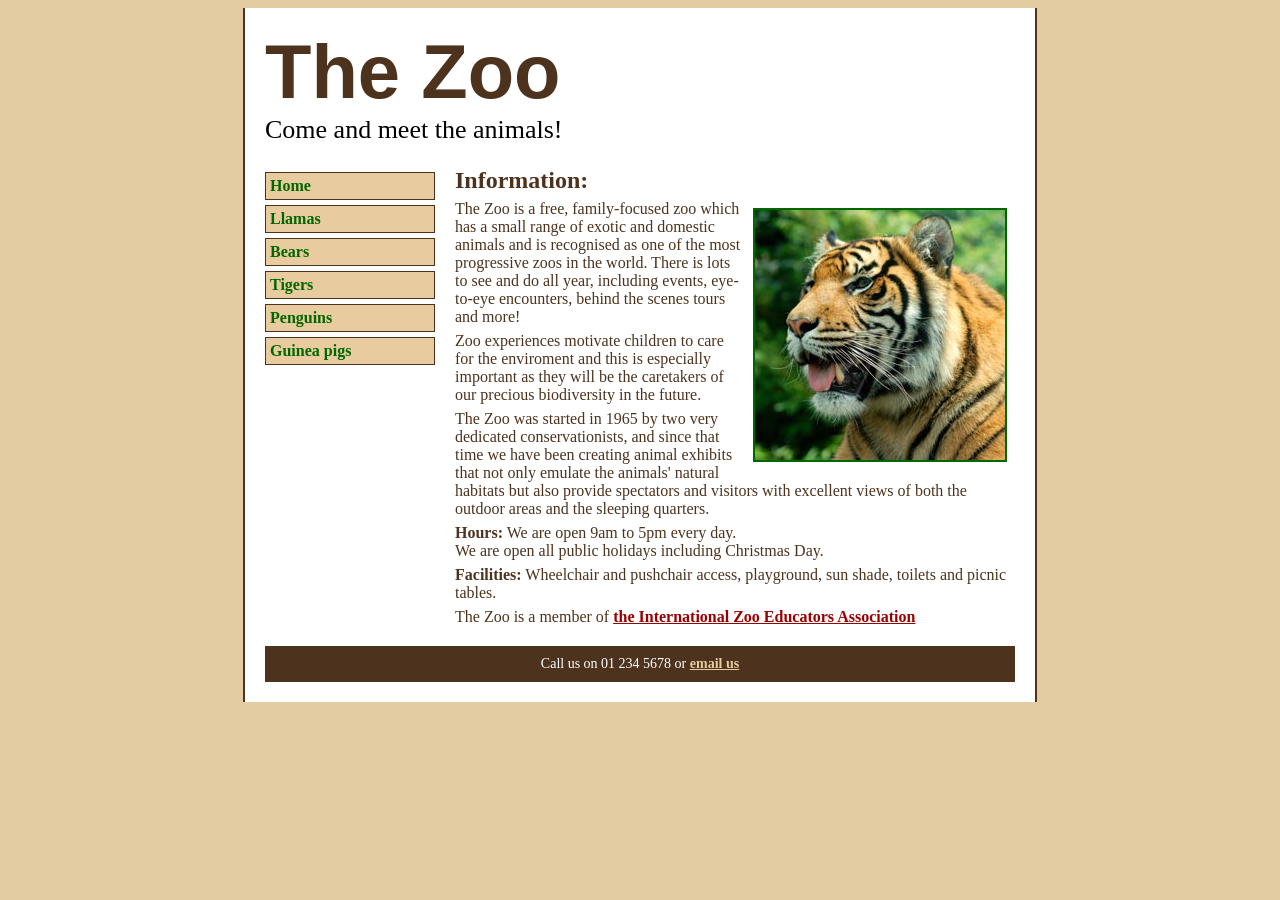
<file: index.html>
<!DOCTYPE html>
<html>
    <head>
        <title>The Zoo: Welcome!</title>
        <link href="zoo-styles.css" rel="stylesheet" type="text/css"/>
    </head>
    <body>
        <!--CONTAINER SECTION BEGINS HERE-->
        <div id="container">
            <!--HEADER SECTION BEGINS HERE-->
            <div id="header">
                <h1>The Zoo</h1>
                <h2>Come and meet the animals!</h2>
            </div><!--HEADER SECTION ENDS HERE-->

            <!--MENU SECTION STARTS HERE-->
            <div id="menu">
                <ul>
                    <li><a href="index.html">Home</a></li>
                    <li><a href="llamas.html">Llamas</a></li>
                    <li><a href="bears.html">Bears</a></li>
                    <li><a href="tigers.html">Tigers</a></li>
                    <li><a href="penguins.html">Penguins</a></li>
                    <li><a href="guinea_pigs.html">Guinea pigs</a></li>
                </ul>
            </div><!--MENU SECTION ENDS HERE-->
        
            <!--MAIN SECTION STARTS HERE-->
            <div id="main">
                <h3>Information:</h3>
                <p><img src="images/tiger.jpg" width="250" height="250" alt="Tiger"class="rightfloat"/>The Zoo is a free, family-focused zoo which has a small range of exotic and domestic animals and is recognised as one of the most progressive zoos in the world. There is lots to see and do all year, including events, eye-to-eye encounters, behind the scenes tours and more!</p>

                <p>Zoo experiences motivate children to care for the enviroment and this is especially important as they will be the caretakers of our precious biodiversity in the future.</p>

                <p>The Zoo was started in 1965 by two very dedicated conservationists, and since that time we have been creating animal exhibits that not only emulate the animals' natural habitats but also provide spectators and visitors with excellent views of both the outdoor areas and the sleeping quarters.</p>

                <p><strong>Hours:</strong> We are open 9am to 5pm every day. 
                <br>We are open all public holidays including Christmas Day.</p>

                <p><strong>Facilities:</strong> Wheelchair and pushchair access, playground, sun shade, toilets and picnic tables.</p>

                <p>The Zoo is a member of <a href="http://izea.net/" target="_blank">the International Zoo Educators Association</a></p>
            </div><!--MAIN SECTION ENDS HERE-->

            <!--FOOTER SECTION STARTS HERE-->
            <div id="footer">
                <p>Call us on 01 234 5678 or <a href="mailto:info@thezoo.com?subject=Contact from the Zoo website">email us</a></p>
            </div><!--FOOTER SECTION ENDS HERE-->
        </div><!--CONTAINER SECTION ENDS HERE-->
    </body>
</html>
</file>
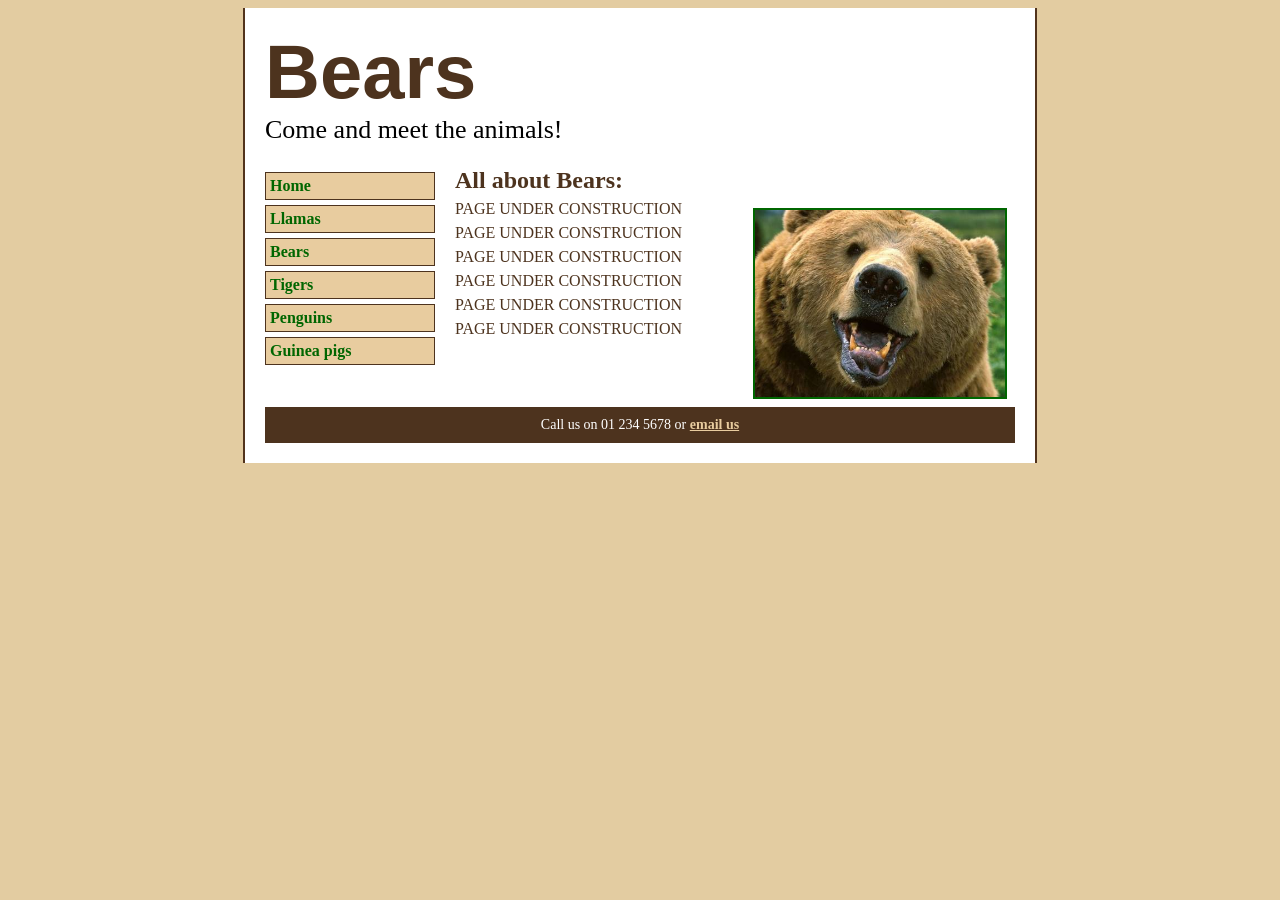
<file: bears.html>
<!DOCTYPE html>
<html>
    <head>
        <title>The Zoo: Bears</title>
        <link href="zoo-styles.css" rel="stylesheet" type="text/css"/>
    </head>
    <body>
        <!--CONTAINER SECTION BEGINS HERE-->
        <div id="container">
            <!--HEADER SECTION BEGINS HERE-->
            <div id="header">
                <h1>Bears</h1>
                <h2>Come and meet the animals!</h2>
            </div><!--HEADER SECTION ENDS HERE-->

            <!--MENU SECTION STARTS HERE-->
            <div id="menu">
                <ul>
                    <li><a href="index.html">Home</a></li>
                    <li><a href="llamas.html">Llamas</a></li>
                    <li><a href="bears.html">Bears</a></li>
                    <li><a href="tigers.html">Tigers</a></li>
                    <li><a href="penguins.html">Penguins</a></li>
                    <li><a href="guinea_pigs.html">Guinea pigs</a></li>
                </ul>
            </div><!--MENU SECTION ENDS HERE-->
        
            <!--MAIN SECTION STARTS HERE-->
            <div id="main">
                <h3>All about Bears:</h3>
                <p><img src="images/bear.jpeg" width="250" alt="Bear"class="rightfloat"/></p>

                <p>PAGE UNDER CONSTRUCTION</p>
                <p>PAGE UNDER CONSTRUCTION</p>
                <p>PAGE UNDER CONSTRUCTION</p>
                <p>PAGE UNDER CONSTRUCTION</p>
                <p>PAGE UNDER CONSTRUCTION</p>
                <p>PAGE UNDER CONSTRUCTION</p>
                
            </div><!--MAIN SECTION ENDS HERE-->

            <!--FOOTER SECTION STARTS HERE-->
            <div id="footer">
                <p>Call us on 01 234 5678 or <a href="mailto:info@thezoo.com?subject=Contact from the Zoo website">email us</a></p>
            </div><!--FOOTER SECTION ENDS HERE-->
        </div><!--CONTAINER SECTION ENDS HERE-->
    </body>
</html>
</file>
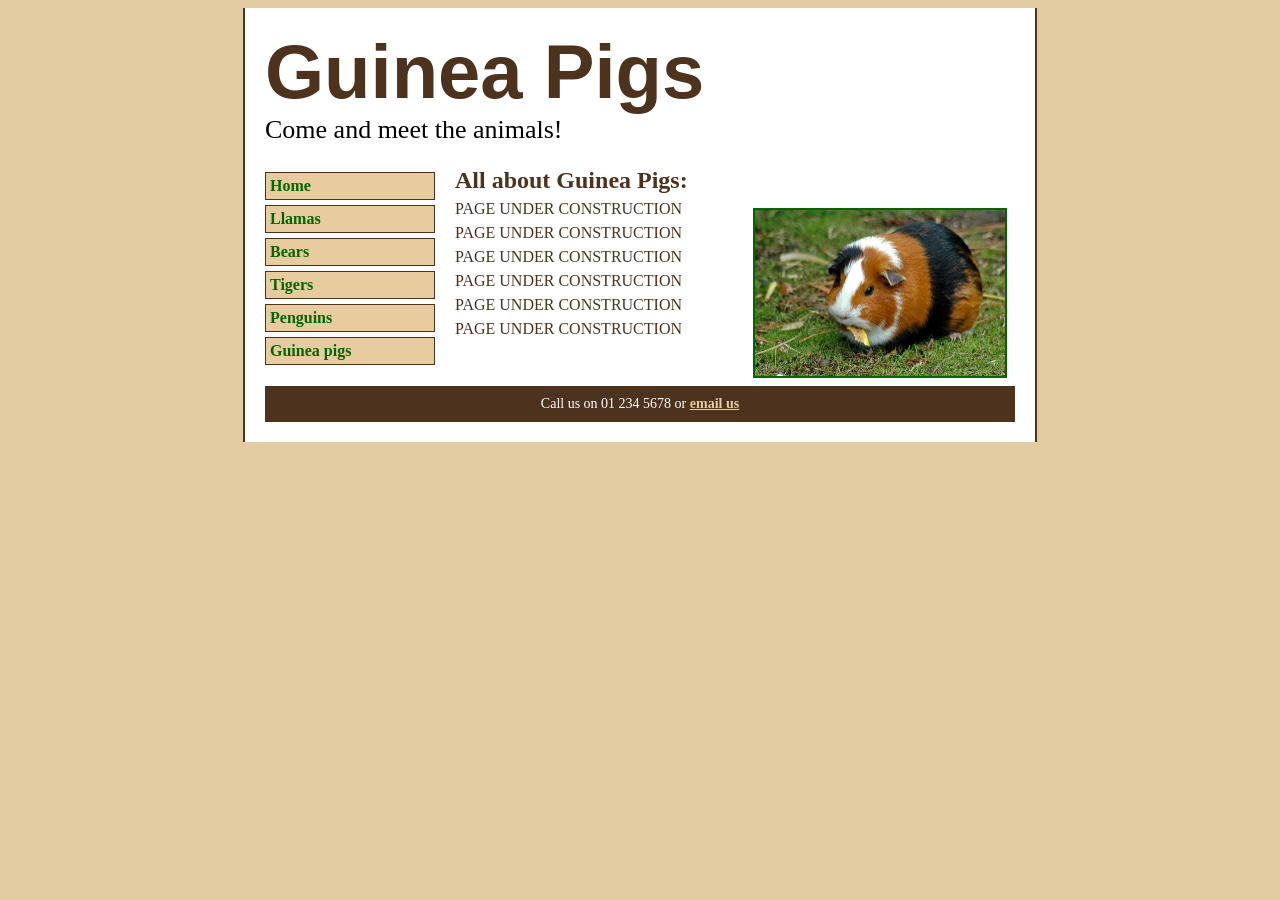
<file: guinea_pigs.html>
<!DOCTYPE html>
<html>
    <head>
        <title>The Zoo: Guinea Pigs</title>
        <link href="zoo-styles.css" rel="stylesheet" type="text/css"/>
    </head>
    <body>
        <!--CONTAINER SECTION BEGINS HERE-->
        <div id="container">
            <!--HEADER SECTION BEGINS HERE-->
            <div id="header">
                <h1>Guinea Pigs</h1>
                <h2>Come and meet the animals!</h2>
            </div><!--HEADER SECTION ENDS HERE-->

            <!--MENU SECTION STARTS HERE-->
            <div id="menu">
                <ul>
                    <li><a href="index.html">Home</a></li>
                    <li><a href="llamas.html">Llamas</a></li>
                    <li><a href="bears.html">Bears</a></li>
                    <li><a href="tigers.html">Tigers</a></li>
                    <li><a href="penguins.html">Penguins</a></li>
                    <li><a href="guinea_pigs.html">Guinea pigs</a></li>
                </ul>
            </div><!--MENU SECTION ENDS HERE-->
        
            <!--MAIN SECTION STARTS HERE-->
            <div id="main">
                <h3>All about Guinea Pigs:</h3>
                <p><img src="images/guinea_pig.jpg" width="250" alt="Guinea Pig"class="rightfloat"/></p>

                <p>PAGE UNDER CONSTRUCTION</p>
                <p>PAGE UNDER CONSTRUCTION</p>
                <p>PAGE UNDER CONSTRUCTION</p>
                <p>PAGE UNDER CONSTRUCTION</p>
                <p>PAGE UNDER CONSTRUCTION</p>
                <p>PAGE UNDER CONSTRUCTION</p>
                
            </div><!--MAIN SECTION ENDS HERE-->

            <!--FOOTER SECTION STARTS HERE-->
            <div id="footer">
                <p>Call us on 01 234 5678 or <a href="mailto:info@thezoo.com?subject=Contact from the Zoo website">email us</a></p>
            </div><!--FOOTER SECTION ENDS HERE-->
        </div><!--CONTAINER SECTION ENDS HERE-->
    </body>
</html>
</file>
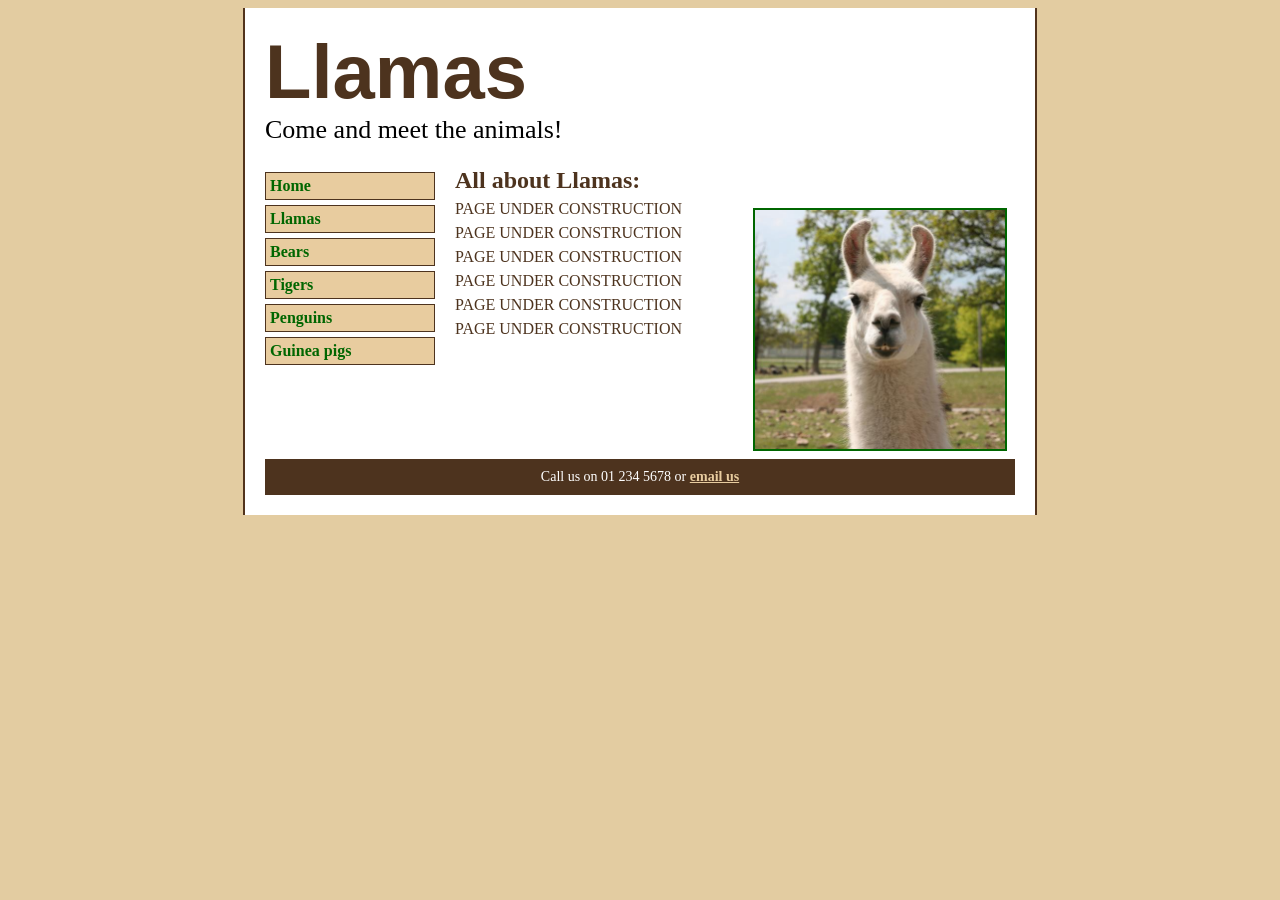
<file: llamas.html>
<!DOCTYPE html>
<html>
    <head>
        <title>The Zoo: Llamas</title>
        <link href="zoo-styles.css" rel="stylesheet" type="text/css"/>
    </head>
    <body>
        <!--CONTAINER SECTION BEGINS HERE-->
        <div id="container">
            <!--HEADER SECTION BEGINS HERE-->
            <div id="header">
                <h1>Llamas</h1>
                <h2>Come and meet the animals!</h2>
            </div><!--HEADER SECTION ENDS HERE-->

            <!--MENU SECTION STARTS HERE-->
            <div id="menu">
                <ul>
                    <li><a href="index.html">Home</a></li>
                    <li><a href="llamas.html">Llamas</a></li>
                    <li><a href="bears.html">Bears</a></li>
                    <li><a href="tigers.html">Tigers</a></li>
                    <li><a href="penguins.html">Penguins</a></li>
                    <li><a href="guinea_pigs.html">Guinea pigs</a></li>
                </ul>
            </div><!--MENU SECTION ENDS HERE-->
        
            <!--MAIN SECTION STARTS HERE-->
            <div id="main">
                <h3>All about Llamas:</h3>
                <p><img src="images/llama.jpg" width="250" alt="Llama"class="rightfloat"/></p>

                <p>PAGE UNDER CONSTRUCTION</p>
                <p>PAGE UNDER CONSTRUCTION</p>
                <p>PAGE UNDER CONSTRUCTION</p>
                <p>PAGE UNDER CONSTRUCTION</p>
                <p>PAGE UNDER CONSTRUCTION</p>
                <p>PAGE UNDER CONSTRUCTION</p>

            </div><!--MAIN SECTION ENDS HERE-->

            <!--FOOTER SECTION STARTS HERE-->
            <div id="footer">
                <p>Call us on 01 234 5678 or <a href="mailto:info@thezoo.com?subject=Contact from the Zoo website">email us</a></p>
            </div><!--FOOTER SECTION ENDS HERE-->
        </div><!--CONTAINER SECTION ENDS HERE-->
    </body>
</html>
</file>
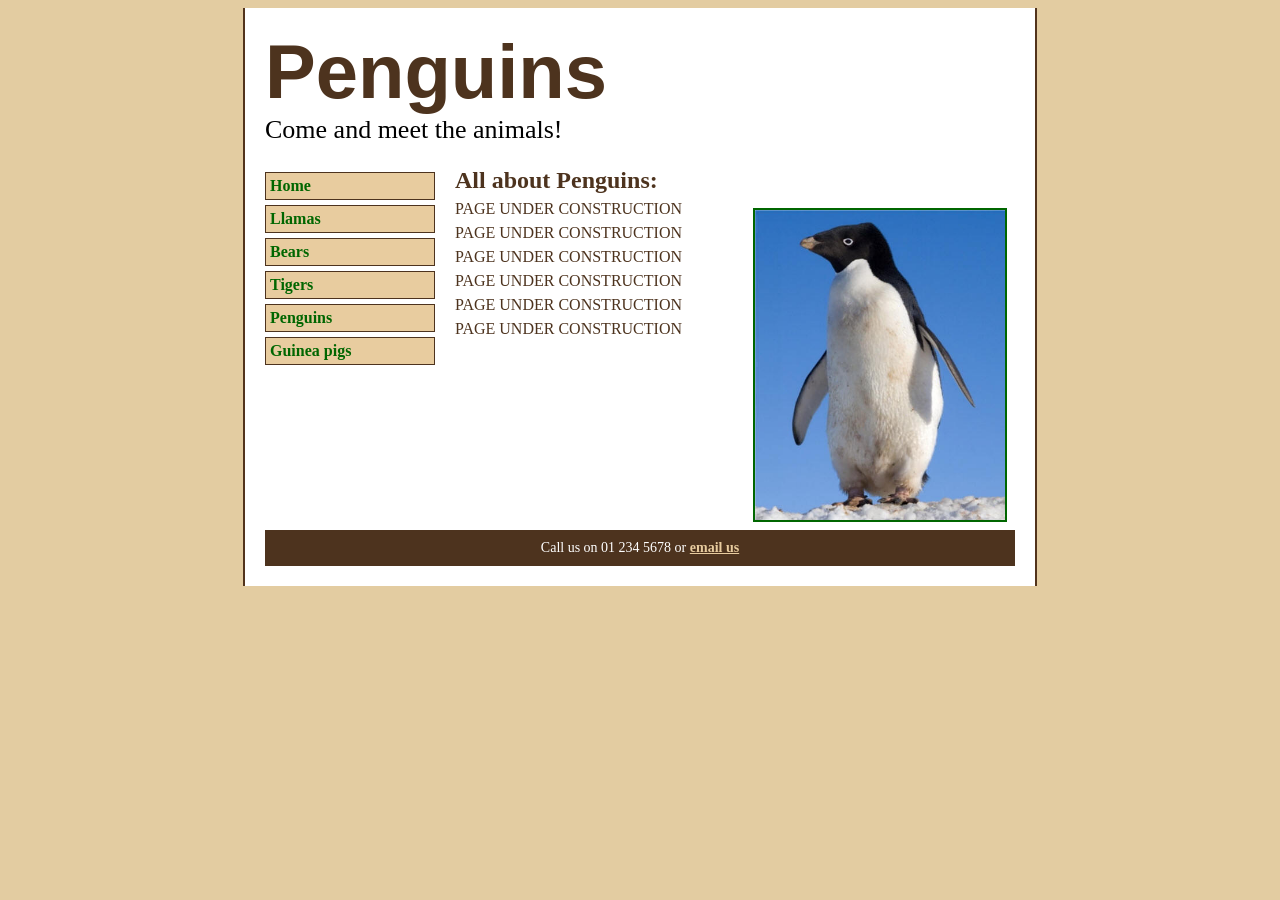
<file: penguins.html>
<!DOCTYPE html>
<html>
    <head>
        <title>The Zoo: Penguins</title>
        <link href="zoo-styles.css" rel="stylesheet" type="text/css"/>
    </head>
    <body>
        <!--CONTAINER SECTION BEGINS HERE-->
        <div id="container">
            <!--HEADER SECTION BEGINS HERE-->
            <div id="header">
                <h1>Penguins</h1>
                <h2>Come and meet the animals!</h2>
            </div><!--HEADER SECTION ENDS HERE-->

            <!--MENU SECTION STARTS HERE-->
            <div id="menu">
                <ul>
                    <li><a href="index.html">Home</a></li>
                    <li><a href="llamas.html">Llamas</a></li>
                    <li><a href="bears.html">Bears</a></li>
                    <li><a href="tigers.html">Tigers</a></li>
                    <li><a href="penguins.html">Penguins</a></li>
                    <li><a href="guinea_pigs.html">Guinea pigs</a></li>
                </ul>
            </div><!--MENU SECTION ENDS HERE-->
        
            <!--MAIN SECTION STARTS HERE-->
            <div id="main">
                <h3>All about Penguins:</h3>
                <p><img src="images/penguin.jpg" width="250" alt="Penguin"class="rightfloat"/></p>

                <p>PAGE UNDER CONSTRUCTION</p>
                <p>PAGE UNDER CONSTRUCTION</p>
                <p>PAGE UNDER CONSTRUCTION</p>
                <p>PAGE UNDER CONSTRUCTION</p>
                <p>PAGE UNDER CONSTRUCTION</p>
                <p>PAGE UNDER CONSTRUCTION</p>

            </div><!--MAIN SECTION ENDS HERE-->

            <!--FOOTER SECTION STARTS HERE-->
            <div id="footer">
                <p>Call us on 01 234 5678 or <a href="mailto:info@thezoo.com?subject=Contact from the Zoo website">email us</a></p>
            </div><!--FOOTER SECTION ENDS HERE-->
        </div><!--CONTAINER SECTION ENDS HERE-->
    </body>
</html>
</file>
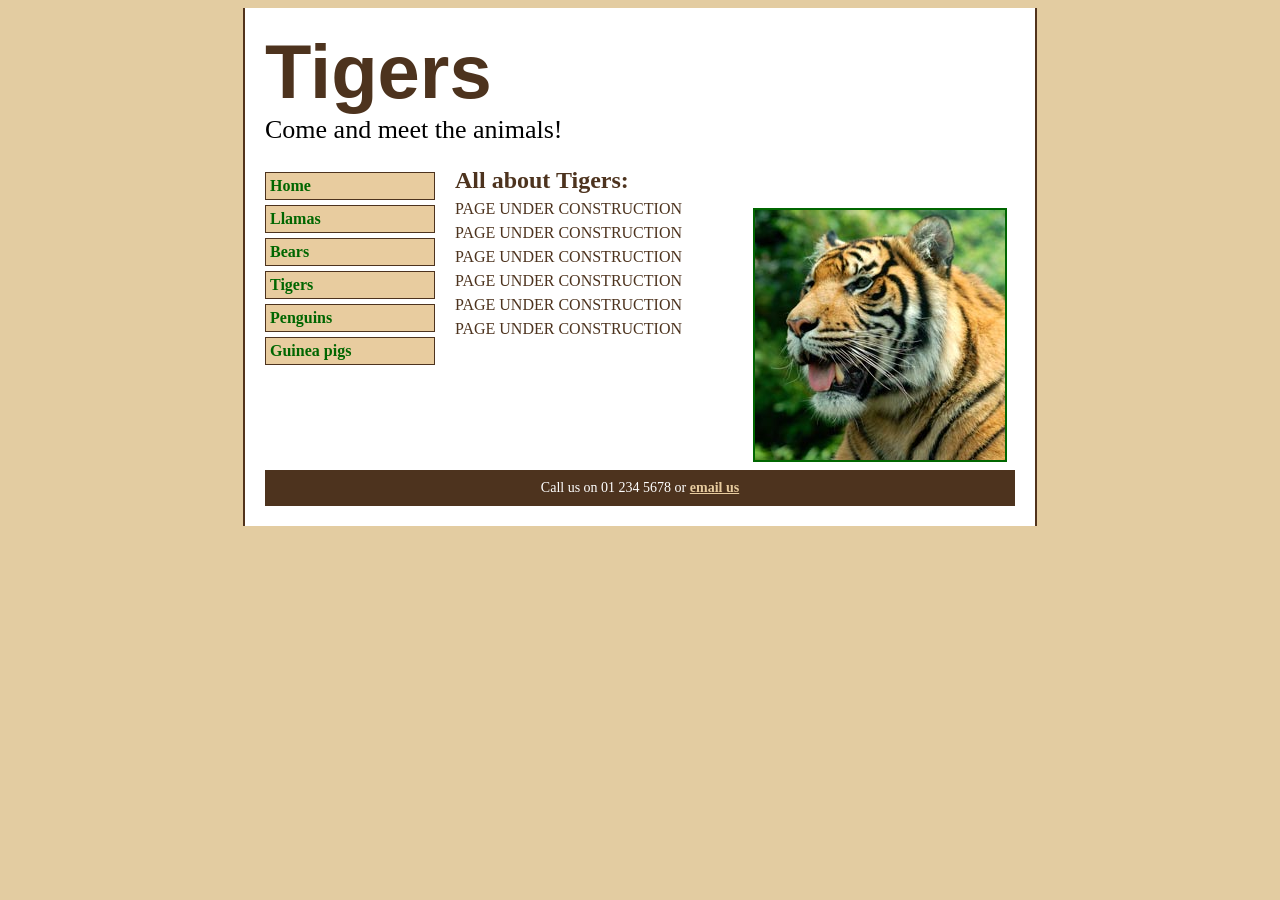
<file: tigers.html>
<!DOCTYPE html>
<html>
    <head>
        <title>The Zoo: Tigers</title>
        <link href="zoo-styles.css" rel="stylesheet" type="text/css"/>
    </head>
    <body>
        <!--CONTAINER SECTION BEGINS HERE-->
        <div id="container">
            <!--HEADER SECTION BEGINS HERE-->
            <div id="header">
                <h1>Tigers</h1>
                <h2>Come and meet the animals!</h2>
            </div><!--HEADER SECTION ENDS HERE-->

            <!--MENU SECTION STARTS HERE-->
            <div id="menu">
                <ul>
                    <li><a href="index.html">Home</a></li>
                    <li><a href="llamas.html">Llamas</a></li>
                    <li><a href="bears.html">Bears</a></li>
                    <li><a href="tigers.html">Tigers</a></li>
                    <li><a href="penguins.html">Penguins</a></li>
                    <li><a href="guinea_pigs.html">Guinea pigs</a></li>
                </ul>
            </div><!--MENU SECTION ENDS HERE-->
        
            <!--MAIN SECTION STARTS HERE-->
            <div id="main">
                <h3>All about Tigers:</h3>
                <p><img src="images/tiger.jpg" width="250" alt="Tiger"class="rightfloat"/></p>

                <p>PAGE UNDER CONSTRUCTION</p>
                <p>PAGE UNDER CONSTRUCTION</p>
                <p>PAGE UNDER CONSTRUCTION</p>
                <p>PAGE UNDER CONSTRUCTION</p>
                <p>PAGE UNDER CONSTRUCTION</p>
                <p>PAGE UNDER CONSTRUCTION</p>

            </div><!--MAIN SECTION ENDS HERE-->

            <!--FOOTER SECTION STARTS HERE-->
            <div id="footer">
                <p>Call us on 01 234 5678 or <a href="mailto:info@thezoo.com?subject=Contact from the Zoo website">email us</a></p>
            </div><!--FOOTER SECTION ENDS HERE-->
        </div><!--CONTAINER SECTION ENDS HERE-->
    </body>
</html>
</file>
<file: zoo-styles.css>
body{
    background-color: #E3CCA1;
}
#container{
    width:750px;
    margin-right: auto;
    margin-left: auto;
    padding:20px;
    background-color: #FFFFFF;
    border-right: solid 2px #52331C;
    border-left: solid 2px #52331C;
}
h1{
    font-family: "Arial Black", Gadget, sans-serif;
    font-size: 76px;
    color: #4D331E;
    margin-top: 0px;
    margin-bottom:0px;
}
h2{
    font-weight: normal;
    margin-top: 0px;
    font-size: 26px;
}
h3{
    font-weight: normal;
    margin-top: 0px;
    font-size: 26px;
    color: #4D331E;
    font-weight: bold;
}
p{
    font-size: 16px;
    color: #4D331E;
    padding: 0px;
    margin-top: 6px;
    margin-bottom: 6px;
}
/*MENU SECTION*/
#menu{
    width:170px;
    float:left;
}
#menu ul{
    list-style: none;
    margin:0px;
    padding:0px;
}
#menu li{
    background-color: #E8CC9f;
    border:1px solid #4D331E;
    margin-top: 5px;
    margin-bottom: 5px;
    padding: 4px;
}
#menu a:link, a:visited{
    color: #060;
    font-weight:bold;
    text-decoration: none;
}
menu a:hover, a:active{
    color: #900;
    text-decoration:underline
}
/*MAIN SECTION*/
#main{
    margin-left: 190px;
}
#main h3{
    color: #4D331E;
    margin-top: 20px;
    margin-bottom: 4px;
    font-size: 24px;
}
#main p{
    font-size: 16px;
    margin-top: 6px;
    margin-bottom: 6px;
}
#main a:link, a:visited{
    color: #900;
    text-decoration: underline;
}
#main a:hover, a:active{
    color: #03C;
}
/*FOOTER SECTION*/
#footer{
    background-color: #4D331E;
    margin-top: 20px;
    clear:both; /*Makes footer always sit underneath menu and image */
}
#footer p{
    font-size: 14px;
    padding-top:10px;
    padding-bottom: 10px;
    margin:0px;
    color: #FFFFFF;
    text-align: center;
}
#footer a:link, a:visited{
    color: #e8cc9f;
    text-decoration: underline;
}
#footer a:hover, a:active{
    color: #000000;
}
/*LINK STYLES*/
a:link, a:visited{
    color: #060;
    font-weight:bold;
    text-decoration: none;
}
a:hover, a:active{
    color: #900;
    text-decoration:underline
}
/*CLASS STYLES*/
.rightfloat{
    border:2px solid #060;
    margin:8px;
    float:right;
}
</file>
